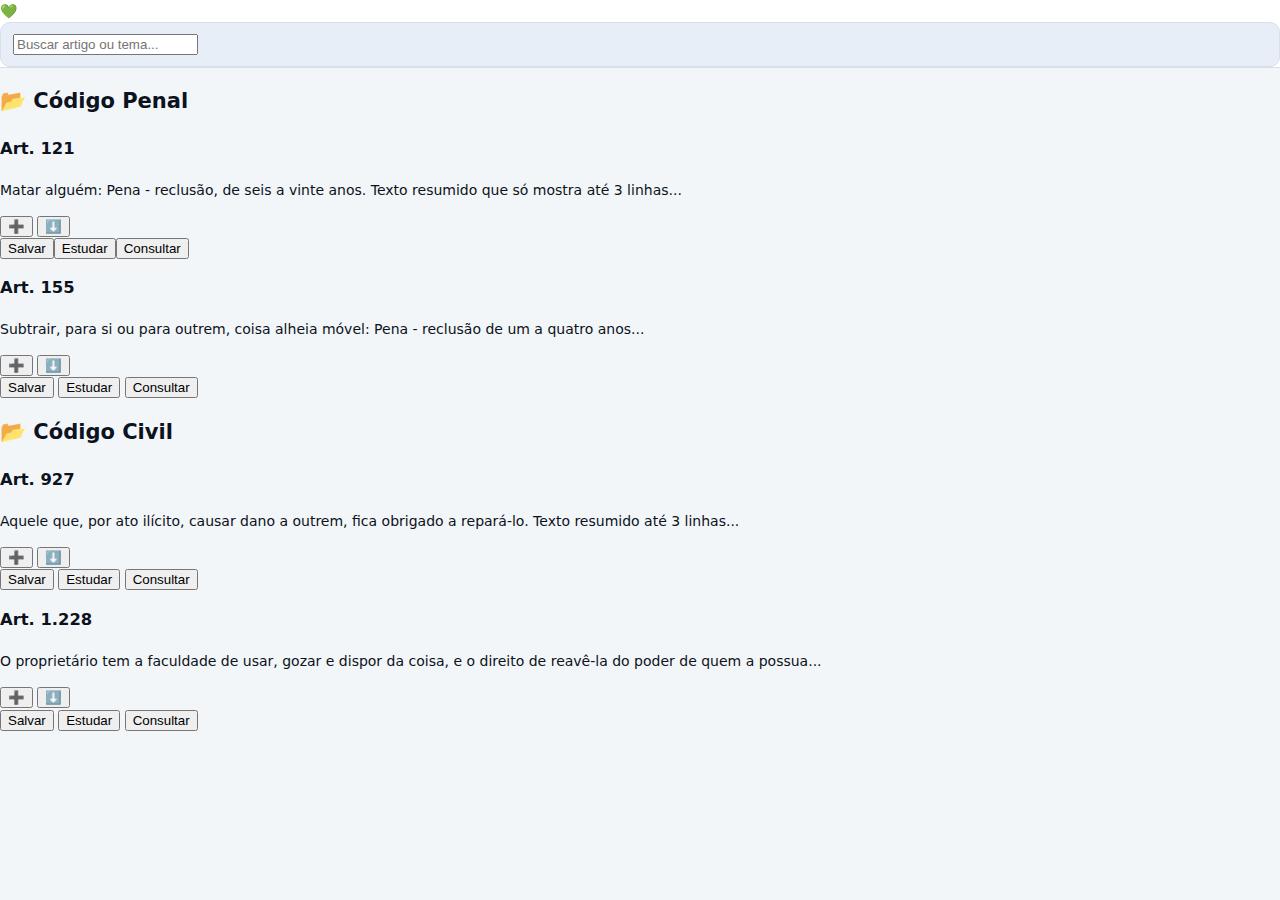
<file: index.html>
<!doctype html>
<html lang="pt-BR">
<head>
  <meta charset="utf-8" />
  <meta name="viewport" content="width=device-width,initial-scale=1" />
  <title>Vade Mecum Digital</title>
  <link rel="stylesheet" href="style.css">
</head>
<body>

  <!-- ===== Topbar ===== -->
  <div class="topbar">
    <div class="logo">💚</div>
    <div class="search">
      <input type="text" placeholder="Buscar artigo ou tema...">
    </div>
  </div>

  <!-- ===== Resultados ===== -->
  <div class="results">

    <!-- Categoria 1 -->
    <h2>📂 Código Penal</h2>

    <div class="result-card">
      <div class="result-content">
        <h3>Art. 121</h3>
        <p>Matar alguém: Pena - reclusão, de seis a vinte anos. Texto resumido que só mostra até 3 linhas...</p>
      </div>
      <div class="result-actions">
        <button onclick="toggleFabMenu(this)">➕</button>
        <button onclick="openModal('Art. 121', 'Matar alguém: Pena - reclusão, de seis a vinte anos. Texto completo...')">⬇️</button>
        <!-- FAB aberto por padrão -->
        <div class="fab-menu" style="display:flex;">
          <button onclick="alert('Salvar em pasta')">Salvar</button>
          <button onclick="alert('Estudar artigo')">Estudar</button>
          <button onclick="alert('Consultar detalhes')">Consultar</button>
        </div>
      </div>
    </div>

    <div class="result-card">
      <div class="result-content">
        <h3>Art. 155</h3>
        <p>Subtrair, para si ou para outrem, coisa alheia móvel: Pena - reclusão de um a quatro anos...</p>
      </div>
      <div class="result-actions">
        <button onclick="toggleFabMenu(this)">➕</button>
        <button onclick="openModal('Art. 155', 'Subtrair, para si ou para outrem, coisa alheia móvel: Pena - reclusão de um a quatro anos e multa. Texto completo...')">⬇️</button>
        <div class="fab-menu">
          <button onclick="alert('Salvar em pasta')">Salvar</button>
          <button onclick="alert('Estudar artigo')">Estudar</button>
          <button onclick="alert('Consultar detalhes')">Consultar</button>
        </div>
      </div>
    </div>

    <!-- Categoria 2 -->
    <h2>📂 Código Civil</h2>

    <div class="result-card">
      <div class="result-content">
        <h3>Art. 927</h3>
        <p>Aquele que, por ato ilícito, causar dano a outrem, fica obrigado a repará-lo. Texto resumido até 3 linhas...</p>
      </div>
      <div class="result-actions">
        <button onclick="toggleFabMenu(this)">➕</button>
        <button onclick="openModal('Art. 927', 'Aquele que, por ato ilícito, causar dano a outrem, fica obrigado a repará-lo. Texto completo...')">⬇️</button>
        <div class="fab-menu">
          <button onclick="alert('Salvar em pasta')">Salvar</button>
          <button onclick="alert('Estudar artigo')">Estudar</button>
          <button onclick="alert('Consultar detalhes')">Consultar</button>
        </div>
      </div>
    </div>

    <div class="result-card">
      <div class="result-content">
        <h3>Art. 1.228</h3>
        <p>O proprietário tem a faculdade de usar, gozar e dispor da coisa, e o direito de reavê-la do poder de quem a possua...</p>
      </div>
      <div class="result-actions">
        <button onclick="toggleFabMenu(this)">➕</button>
        <button onclick="openModal('Art. 1.228', 'O proprietário tem a faculdade de usar, gozar e dispor da coisa, e o direito de reavê-la do poder de quem a possua injustamente. Texto completo...')">⬇️</button>
        <div class="fab-menu">
          <button onclick="alert('Salvar em pasta')">Salvar</button>
          <button onclick="alert('Estudar artigo')">Estudar</button>
          <button onclick="alert('Consultar detalhes')">Consultar</button>
        </div>
      </div>
    </div>

  </div>

  <!-- ===== Modal de Artigo ===== -->
  <div class="modal" id="modalArtigo">
    <h3 id="modalTitle"></h3>
    <p id="modalText"></p>
  </div>

  <script>
    function toggleFabMenu(btn) {
      const menu = btn.parentElement.querySelector(".fab-menu");
      document.querySelectorAll(".fab-menu").forEach(m => {
        if (m !== menu) m.style.display = "none";
      });
      menu.style.display = menu.style.display === "flex" ? "none" : "flex";
    }

    function openModal(title, text) {
      document.getElementById("modalTitle").textContent = title;
      document.getElementById("modalText").textContent = text;
      document.getElementById("modalArtigo").classList.add("open");
    }
  </script>

</body>
</html>
</file>
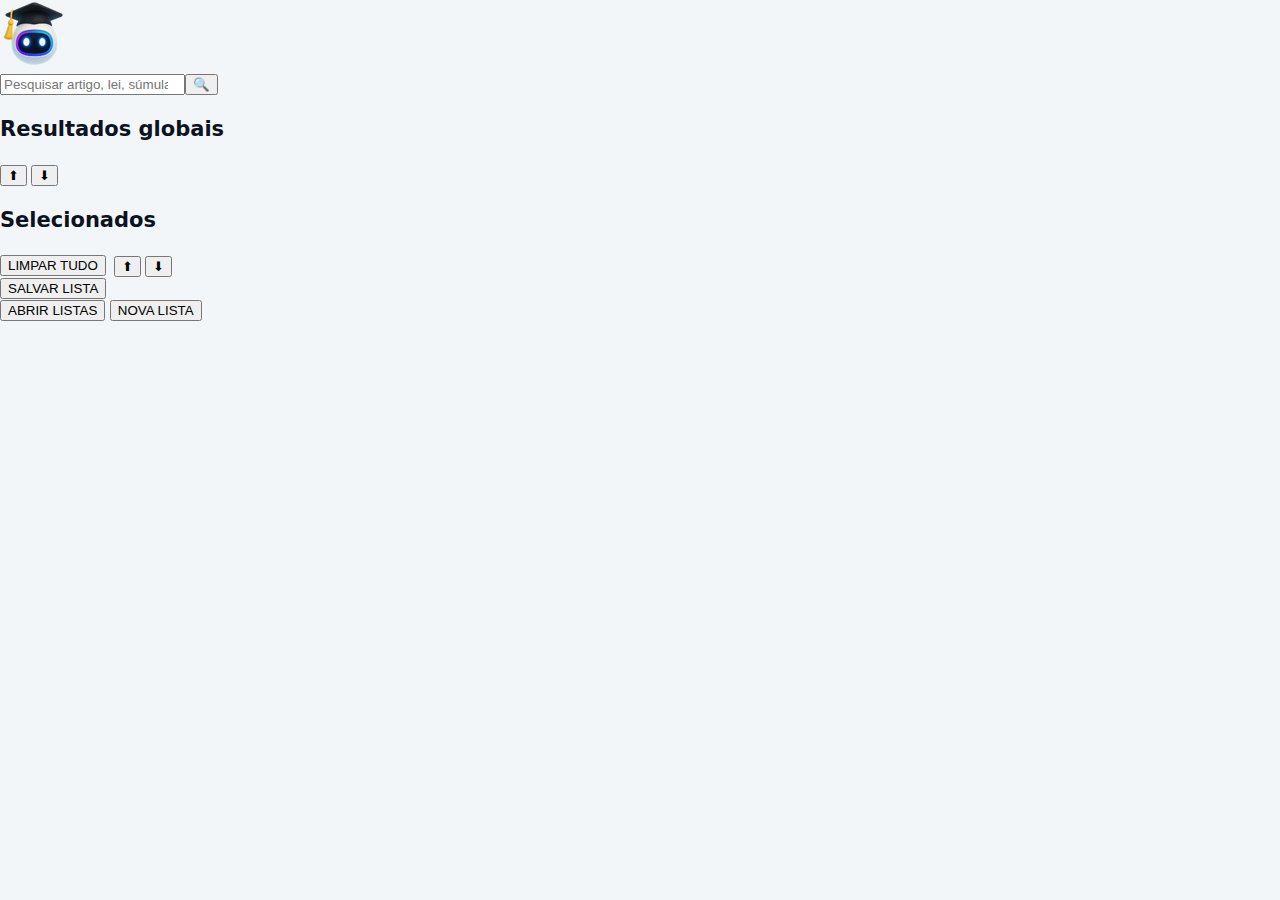
<file: resultados.html>
<!doctype html>
<html lang="pt-BR">
<head>
  <meta charset="utf-8" />
  <meta name="viewport" content="width=device-width, initial-scale=1" />
  <title>direito.love — Resultados</title>
  <link rel="stylesheet" href="style.css" />
</head>
<body>
  <main>

    <!-- TOP BAR (não fixa) -->
    <header>
      <img src="icons/logo-mini.png" alt="direito.love" class="mini-logo">

      <div class="search-wrap" role="search" aria-label="Buscar no Vade Mecum">
        <input id="campoBusca" type="search" placeholder="Pesquisar artigo, lei, súmula ou termo…" />
        <button id="btnBuscar" aria-label="Buscar">🔍</button>
      </div>
    </header>

    <!-- BOX 1: RESULTADOS (por arquivo) -->
    <section class="box" id="box-resultados">
      <div class="title-row">
        <h2>Resultados globais</h2>

        <!-- Setas navegam entre os resultados do arquivo ativo -->
        <div class="nav-arrows">
          <button class="icon-btn" id="navResPrev" title="Anterior">⬆</button>
          <button class="icon-btn" id="navResNext" title="Próximo">⬇</button>
        </div>
      </div>

      <!-- Lista de resultados (cards) -->
      <div id="resultados"></div>

      <div class="hr"></div>

      <!-- Chips somente dos ARQUIVOS COM RESULTADO -->
      <div class="chips" id="chipsArquivos" aria-label="Arquivos com resultados">
        <!-- Ex.: <button class="chip active" data-arquivo="civil">CIVIL</button> -->
      </div>
    </section>

    <!-- BOX 2: SELECIONADOS (uma linha por item) -->
    <section class="box" id="box-selecionados">
      <div class="title-row">
        <h2>Selecionados</h2>

        <div style="display:flex; gap:8px; align-items:center;">
          <button id="limpar-tudo" title="Remover todos">LIMPAR TUDO</button>
          <!-- Setas navegam pelos itens selecionados -->
          <div class="nav-arrows">
            <button class="icon-btn" id="navSelPrev" title="Anterior">⬆</button>
            <button class="icon-btn" id="navSelNext" title="Próximo">⬇</button>
          </div>
        </div>
      </div>

      <div id="selecionados">
        <!-- Estrutura de item:
          <div class="card">
            <div class="info">
              <div class="titulo">Código Penal</div>
              <div class="resumo">Art. 186 - …</div>
            </div>
            <span class="badge-selected">SELECIONADO</span>
          </div>
        -->
      </div>

      <!-- Salvar lista: abre modal para NOVA lista; se já houver uma ativa, o app.js salva sem abrir -->
      <button id="salvar-lista">SALVAR LISTA</button>
    </section>

    <!-- MODAL: LISTAS SALVAS (abrir/selecionar/overwrite) -->
    <div id="modalListas" class="modal hidden" role="dialog" aria-modal="true" aria-labelledby="modalListasTitulo">
      <div class="modal-content">
        <h3 id="modalListasTitulo">Listas salvas</h3>
        <ul id="listasSalvas"></ul>
        <div class="modal-actions">
          <button class="btn-pill" onclick="fecharModalListas()">Fechar</button>
          <button class="btn-pill" onclick="excluirTodasListas()" style="color:#a33;">Excluir todas</button>
        </div>
      </div>
    </div>

    <!-- MODAL: NOVA LISTA (solicita nome) -->
    <div id="modalNovaLista" class="modal hidden" role="dialog" aria-modal="true" aria-labelledby="modalNovaListaTitulo">
      <div class="modal-content">
        <h3 id="modalNovaListaTitulo">Nome da nova lista</h3>
        <input id="nomeNovaLista" class="input-pill" type="text" placeholder="Ex.: Tutelas CPC — prova" />
        <div class="modal-actions">
          <button class="btn-pill" id="btnCancelarNovaLista">Cancelar</button>
          <button class="btn-pill" id="btnConfirmarNovaLista">Salvar</button>
        </div>
      </div>
    </div>

    <!-- RODAPÉ (não fixo) -->
    <footer>
      <button class="btn-footer" id="btnAbrirListas">ABRIR LISTAS</button>
      <button class="btn-footer" id="btnNovaLista">NOVA LISTA</button>
    </footer>
  </main>

  <script src="app.js"></script>
  <script>
    /* Ligações mínimas na carga */
    document.addEventListener('DOMContentLoaded', () => {
      // Preenche busca com termo da URL (se houver)
      if (typeof getParametroBusca === 'function') {
        const t = getParametroBusca();
        const i = document.getElementById('campoBusca');
        if (i) i.value = t;
      }

      // Buscar (clique/Enter)
      const btnBuscar = document.getElementById('btnBuscar');
      const campoBusca = document.getElementById('campoBusca');
      if (btnBuscar) btnBuscar.addEventListener('click', () => typeof novaBusca === 'function' && novaBusca());
      if (campoBusca) campoBusca.addEventListener('keydown', e => (e.key === 'Enter') && typeof novaBusca === 'function' && novaBusca());

      // Render inicial
      if (typeof renderizarResultados === 'function') {
        const termo = (typeof getParametroBusca === 'function') ? getParametroBusca() : '';
        renderizarResultados(termo);
      }
      if (typeof renderizarSelecionados === 'function') renderizarSelecionados();

      // Footer
      const btnAbrirListas = document.getElementById('btnAbrirListas');
      if (btnAbrirListas) btnAbrirListas.addEventListener('click', () => typeof abrirModalListas === 'function' && abrirModalListas());

      const btnNovaLista = document.getElementById('btnNovaLista');
      if (btnNovaLista) btnNovaLista.addEventListener('click', () => {
        // “Nova lista”: limpa pesquisa+selecionados e pede nome
        if (typeof iniciarNovaLista === 'function') iniciarNovaLista();
      });

      // Selecionados: Limpar
      const btnLimpar = document.getElementById('limpar-tudo');
      if (btnLimpar) btnLimpar.addEventListener('click', () => typeof limparSelecionados === 'function' && limparSelecionados());

      // Salvar lista (abre modal se não existir lista ativa)
      const btnSalvar = document.getElementById('salvar-lista');
      if (btnSalvar) btnSalvar.addEventListener('click', () => typeof salvarListaFlow === 'function' && salvarListaFlow());

      // Modal “Nova Lista”
      const btnCancelarNovaLista = document.getElementById('btnCancelarNovaLista');
      const btnConfirmarNovaLista = document.getElementById('btnConfirmarNovaLista');
      if (btnCancelarNovaLista) btnCancelarNovaLista.addEventListener('click', () => {
        document.getElementById('modalNovaLista')?.classList.add('hidden');
      });
      if (btnConfirmarNovaLista) btnConfirmarNovaLista.addEventListener('click', () => {
        if (typeof confirmarCriacaoNovaLista === 'function') confirmarCriacaoNovaLista();
      });

      // Setas de navegação (resultados e selecionados)
      const navResPrev = document.getElementById('navResPrev');
      const navResNext = document.getElementById('navResNext');
      const navSelPrev = document.getElementById('navSelPrev');
      const navSelNext = document.getElementById('navSelNext');

      if (navResPrev) navResPrev.addEventListener('click', () => typeof navegarResultados === 'function' && navegarResultados(-1));
      if (navResNext) navResNext.addEventListener('click', () => typeof navegarResultados === 'function' && navegarResultados(1));
      if (navSelPrev) navSelPrev.addEventListener('click', () => typeof navegarSelecionados === 'function' && navegarSelecionados(-1));
      if (navSelNext) navSelNext.addEventListener('click', () => typeof navegarSelecionados === 'function' && navegarSelecionados(1));
    });
  </script>
</body>
</html>
</file>
<file: style.css>
/* =========================
   Meujus – style.css (2025-10-07)
   Home minimalista + Autocomplete centralizado (mobile)
   Card único por tema, respiros e separadores entre SEÇÕES
   ========================= */

:root{
  --ink:#0B1220;
  --muted:#6B7A90;
  --bg:#F3F6F9;
  --card:#FFFFFF;
  --surface:#E8EEF7;
  --line:#D6DFEA;

  --primary:#1F3B82;
  --accent:#00A3FF;

  --radius:12px;
  --shadow:0 6px 20px rgba(0,0,0,.08);

  --topbar-h:64px;
}

/* Reset básico */
*{box-sizing:border-box}
html,body{margin:0;padding:0}
body{
  font:14px/1.6 system-ui,-apple-system,Segoe UI,Roboto,Ubuntu,"Helvetica Neue",Arial,sans-serif;
  color:var(--ink);
  background:var(--bg);
}
body.noscroll{overflow:hidden}
a{color:inherit;text-decoration:none}
ul{margin:0;padding:0;list-style:none}

/* ===== Layout ===== */
.container{max-width:960px;margin:0 auto;padding:12px 16px}

/* ===== Topbar ===== */
.topbar{
  position:sticky;top:0;z-index:30;background:var(--card);
  border-bottom:1px solid var(--line);
}
.topbar-inner{display:flex;align-items:center;gap:12px;min-height:var(--topbar-h)}
.brand{font-weight:700;letter-spacing:-.3px;display:flex;gap:4px}
.brand .b1{color:var(--primary)} .brand .b2{color:var(--accent)}
.hamburger{margin-left:auto;border:0;background:transparent;width:38px;height:34px;display:grid;place-items:center}
.hamburger span{display:block;width:20px;height:2px;background:var(--ink);border-radius:2px}
.hamburger span+span{margin-top:4px}

/* ===== Home minimalista ===== */
.is-home .topbar{display:none}
.is-home #postAc,.is-home .ficha-head{display:none}

.home-center{min-height:100vh;display:flex;align-items:center;justify-content:center;transform:translateY(-6vh)}
.home-inline{display:flex;align-items:center;gap:18px}
.home-logo{font-weight:600;font-size:50px;line-height:1;letter-spacing:-.3px;display:flex;gap:6px;white-space:nowrap}
.home-logo .b1{color:var(--primary)} .home-logo .b2{color:var(--accent)}
.home-search-host{width:min(560px,60vw)}
.home-search-host .search-wrap,.home-search-host .search{width:100%}
@media (max-width:720px){
  .home-inline{flex-direction:column;gap:16px}
  .home-logo{font-size:34px}
  .home-search-host{width:90vw}
}

/* ===== Busca / Autocomplete ===== */
.search-wrap{flex:1;display:flex;align-items:center;position:relative}
.search{
  width:100%;padding:10px 12px;border:1px solid var(--line);
  border-radius:10px;background:var(--surface);outline:0;color:var(--ink)
}
.search::placeholder{color:var(--muted)}

.suggestions{
  position:absolute;left:0;top:calc(100% + 6px);width:min(100%, 90vw);
  background:var(--card);border:1px solid var(--line);border-radius:10px;
  box-shadow:var(--shadow);padding:8px;z-index:75;max-height:min(70vh,560px);
  overflow-y:auto;text-align:left
}
.suggestions *{text-align:left}
.suggestions.pop{position:fixed;max-height:min(70vh,560px);z-index:80}
.suggestions .ac-chips{display:flex;flex-wrap:wrap;gap:6px;margin:4px 4px 8px}
.suggestions .ac-chip{
  border:1px solid var(--line);background:var(--surface);padding:6px 10px;
  border-radius:999px;cursor:pointer;font-size:12px;color:var(--primary)
}
.suggestions li{padding:8px 6px;border-radius:8px}
.suggestions li:hover{background:var(--surface)}
.suggestions .s1{font-weight:600}
.suggestions .s2{font-size:12px;color:var(--muted);white-space:nowrap;overflow:hidden;text-overflow:ellipsis}
@media (max-width:720px){
  .suggestions{width:90vw;left:50%;transform:translateX(-50%)}
  .suggestions.pop{left:50%;transform:translateX(-50%);width:90vw}
}

/* ===== Cards ===== */
.card{
  background:var(--card);border:1px solid var(--line);border-radius:var(--radius);
  box-shadow:var(--shadow);margin:28px 0;
  scroll-margin-top:calc(var(--topbar-h) + 16px);
}
.ubox{padding:14px 16px}
.h1{font-size:22px;line-height:1.25;margin:14px 0 0 0;color:var(--primary)}
.h2{font-size:18px;margin:0 0 6px 0}

/* Seções – linha + respiro ENTRE seções */
.ubox-section{padding-top:10px}
.ubox-section + .ubox-section{
  border-top:1px solid var(--line);
  margin-top:18px;padding-top:18px;
}
.ubox-sub{font-size:14px;font-weight:700;margin:0 0 8px 0;color:var(--ink)}

/* Ações (chips) */
.actions{display:flex;justify-content:flex-start;align-items:center}
.chip-bar{display:flex;flex-wrap:wrap;gap:8px;margin:0 0 12px 0}
.btn-ios{
  appearance:none;border:1px solid var(--line);background:var(--surface);
  color:var(--primary);border-radius:999px;padding:8px 12px;cursor:pointer;
  font-weight:600;font-size:13px
}
.btn-ios.is-small{padding:6px 10px;font-size:12px}
.btn-ios[data-variant="primary"]{border-color:transparent;background:var(--primary);color:#fff}

/* Texto e links */
.link-arrow{position:relative;display:inline;font-weight:500;white-space:normal}
.arrow-icon{
  display:inline-block;padding:0 6px;margin-left:6px;border-radius:6px;
  background:#EEF2F7;color:var(--primary);font-size:.85em;line-height:1.2;
  vertical-align:baseline;box-shadow:none;border:none
}
.ref-list li + li{margin-top:10px}
.ref-list .muted{margin-top:4px;font-size:.92em;color:var(--muted)}

/* Toasts */
#toasts{position:fixed;right:12px;bottom:12px;display:grid;gap:8px;z-index:98}
.toast{background:var(--card);border:1px solid var(--line);border-radius:10px;box-shadow:var(--shadow);padding:8px 10px;opacity:0;transform:translateY(8px);transition:.18s}
.toast.show{opacity:1;transform:none}

/* Modal mínimo */
.modal{position:fixed;inset:0;z-index:99;display:grid;place-items:center;visibility:hidden}
.modal.open{visibility:visible}
.modal-backdrop{position:absolute;inset:0;background:rgba(0,0,0,.32)}
.modal-panel{position:relative;width:min(720px,92vw);background:var(--card);border-radius:12px;box-shadow:var(--shadow);overflow:hidden}
.modal-header{display:flex;justify-content:space-between;align-items:center;padding:12px 16px;border-bottom:1px solid var(--line)}
.modal-body{padding:14px 16px}

/* Mark highlight */
mark{background:rgba(0,163,255,.25);padding:0 .1em;border-radius:2px}

/* Remoção de setas pós-busca */
#postAc,.post-ac,.post-ac-inner,.post-ac-track,.post-ac-nav{display:none!important}

/* ===== Drawer (off-canvas) ===== */
.drawer{position:fixed;inset:0;pointer-events:none;z-index:1000}
.drawer-backdrop{position:absolute;inset:0;background:rgba(15,23,42,.32);display:none}
.drawer-panel{
  position:absolute;top:0;left:0;width:clamp(260px,78vw,320px);height:100%;
  overflow:auto;background:#fff;box-shadow:0 10px 30px rgba(2,6,23,.18);
  transform:translateX(-104%);transition:transform .28s ease; padding:8px 0 16px;
}
.drawer.open{pointer-events:auto}
.drawer.open .drawer-backdrop{display:block;backdrop-filter:blur(2px)}
.drawer.open .drawer-panel{transform:translateX(0)}
.drawer-header{
  position:sticky;top:0;z-index:2;display:flex;align-items:center;justify-content:space-between;
  padding:12px 14px;background:#fff;border-bottom:1px solid var(--line)
}
.drawer-brand{font-weight:700;letter-spacing:-.3px;display:flex;gap:4px}
.drawer-brand .b1{color:var(--primary)} .drawer-brand .b2{color:var(--accent)}
.drawer-close{
  appearance:none;border:1px solid var(--line);background:var(--surface);
  color:var(--primary);border-radius:999px;padding:6px 10px;cursor:pointer;font-weight:600;font-size:12px
}
.drawer .menu{margin:0;padding:12px 14px 24px;list-style:none}
.menu-title{
  margin:10px 0 6px;font-weight:700;color:var(--muted);font-size:12px;
  text-transform:uppercase;letter-spacing:.08em
}
.divider{height:1px;background:var(--line);margin:10px 0}
.cat-btn{
  appearance:none;background:transparent;border:0;width:100%;
  display:flex;align-items:center;justify-content:space-between;gap:8px;
  padding:8px 10px;border-radius:10px;cursor:pointer;color:var(--ink)
}
.cat-btn:hover{background:var(--surface)}
.cat-btn .caret{display:inline-block;transition:transform .18s ease}
.cat-btn[aria-expanded="true"] .caret{transform:rotate(90deg)}
.sublist{margin:6px 0 12px 0;padding-left:0}
.sublist li + li{margin-top:4px}
.sublist a.title{display:block;padding:6px 10px;border-radius:8px;color:var(--ink)}
.sublist a.title:hover{background:var(--surface)}
.drawer .menu > li > a.title{display:block;padding:8px 10px;border-radius:10px}
.drawer .menu > li > a.title:hover{background:var(--surface)}
button.mini{
  appearance:none;border:1px solid var(--line);background:var(--surface);
  color:var(--primary);border-radius:999px;padding:4px 8px;cursor:pointer;font-size:11px;margin-left:8px
}

/* Logo maior apenas no desktop */
@media (min-width:721px){
  .brand{font-size:28px;line-height:1}
  .home-logo{font-size:72px;line-height:1}
}

/* ========= IA dropdown ========== */
.ia-pop{
  position:absolute;min-width:240px;background:#fff;border:1px solid var(--line);
  border-radius:10px;box-shadow:var(--shadow);padding:6px;z-index:95
}
.ia-item{
  width:100%;display:block;text-align:left;border:0;background:transparent;
  padding:8px 10px;border-radius:8px;cursor:pointer;font-weight:600;color:var(--primary)
}
.ia-item:hover{background:var(--surface)}

/* Chips das sugestões – rolagem horizontal contínua */
.suggestions .ac-chips{
  display:flex;gap:6px;margin:4px 4px 8px;
  overflow-x:auto;overscroll-behavior-x:contain;-webkit-overflow-scrolling:touch;
  scrollbar-width:thin
}
.suggestions .ac-chips::-webkit-scrollbar{height:6px}
.suggestions .ac-chips::-webkit-scrollbar-thumb{background:var(--line);border-radius:999px}
.suggestions .ac-chip{flex:0 0 auto}

/* ===== Ficha: chips na linha ANTERIOR ao título (alinhados ao texto) ===== */
.ficha-head{
  display:grid;
  grid-template-areas:
    "chips"
    "title";
  grid-template-columns:1fr;
  align-items:start;
  gap:0;
  padding:14px 16px 8px 16px; /* mesmo recuo do conteúdo do card */
}
.ficha-head .chip-bar{
  grid-area:chips;
  margin:0 0 12px 0;          /* respiro entre chips e título */
}
.ficha-head .h1{
  grid-area:title;
  margin:0;                   /* alinha início do título ao texto */
}
/* Alinhar chips + título com a coluna do texto do card */
.card.ubox { padding:14px 16px; }              /* (já existe, só garantindo) */
.ficha-head{
  /* o card já tem padding lateral; aqui NÃO somamos outro */
  padding:0 0 8px 0 !important;
  display:grid;
  grid-template-areas:
    "chips"
    "title";
  grid-template-columns:1fr;
  align-items:start;
  gap:0;
}
.ficha-head .chip-bar{
  grid-area:chips;
  margin:0 0 12px 0;
}
.ficha-head .h1{
  grid-area:title;
  margin:0;
}

/* Autocomplete: snippet do dispositivo + divisória */
.suggestions li{
  padding:10px 8px;
  border-top:1px solid var(--line);
}
.suggestions li:first-child{ border-top:0; }

.suggestions .s1{ font-weight:600; }
.suggestions .s3{
  font-size:13px;
  color:var(--ink);
  opacity:.9;
  white-space:nowrap;
  overflow:hidden;
  text-overflow:ellipsis;     /* garante 1 linha no mobile */
  margin:2px 0 6px;
}
/* ===== Header do card: separadores + categoria ===== */
.card-sep{
  height:1px;
  background:var(--line);
  margin:8px 0;                 /* mesmo “respiro” dos demais divisores */
}

.card-cat{
  font-size:12px;
  color:var(--muted);
  margin:0 0 8px 0;             /* espaço padrão antes do próximo bloco */
  padding:0;                     /* alinha com o texto do card */
}

/* Garante alinhamento à esquerda igual ao corpo do card */
.ficha-head{ padding:0 0 8px 0 !important; }
/* 1) Esconder subtítulos das seções no card */
.ubox-sub { display: none !important; }

/* Se quiser reduzir o respiro onde tinha o subtítulo: */
.ubox-section { padding-top: 0 !important; }
.ubox-section + .ubox-section { margin-top: 14px !important; padding-top: 14px !important; }

/* Tirar a linha LOGO ABAIXO da categoria ("Código Civil") */
.card-cat + .card-sep { display: none !important; }

/* Diminuir o respiro entre a categoria e o início do texto */
.card-cat { margin-bottom: 1px !important; }

/* (opcional) apertar um pouco o topo do card */
.ficha-head { padding-bottom: 4px !important; }

/* ===== Chips das sugestões – rolagem horizontal contínua (mobile + desktop) ===== */
.suggestions .ac-chips{
  display:flex;
  gap:6px;
  margin:4px 4px 8px;
  flex-wrap: nowrap !important;      /* força faixa única */
  overflow-x: auto;
  overflow-y: hidden;
  overscroll-behavior-x: contain;
  -webkit-overflow-scrolling: touch;
  scrollbar-width: thin;
  /* opcional: fade nas bordas para um fim visual mais suave */
  mask-image: linear-gradient(to right, transparent 0, black 12px, black calc(100% - 12px), transparent 100%);
}
.suggestions .ac-chip{
  flex: 0 0 auto;                    /* impede encolher/quebrar */
}

/* Scrollbar (WebKit) */
.suggestions .ac-chips::-webkit-scrollbar{ height:6px; }
.suggestions .ac-chips::-webkit-scrollbar-thumb{
  background: var(--line);
  border-radius: 999px;
}


/* (opcional) menos respiro antes da 1ª seção de conteúdo */
.card .ubox-section:first-of-type {
  margin-top: 6px !important;
  padding-top: 6px !important;
}
/* = Home: logo + busca centralizados na metade superior = */
.home-hero{
  min-height:50vh;           /* metade superior da tela */
  display:flex;
  justify-content:center;
  align-items:flex-end;       /* empurra o stack p/ base da metade superior */
  padding-bottom:24px;        /* respiro p/ dropdown da busca */
}
.home-stack{
  display:flex; flex-direction:column;
  align-items:center; gap:16px;
  width:min(680px, 92vw);
  margin:0 auto;
}
.home-logo{
  display:block;
  height:56px;                /* mobile */
  width:auto;
}
@media (min-width:768px){
  .home-logo{ height:72px; }  /* desktop */
}
.home-search{
  width:100%;
}
.home-search input[type="search"],
.home-search input[type="text"]{
  display:block;
  width:100%;
  margin:0 auto;
}
</file>
